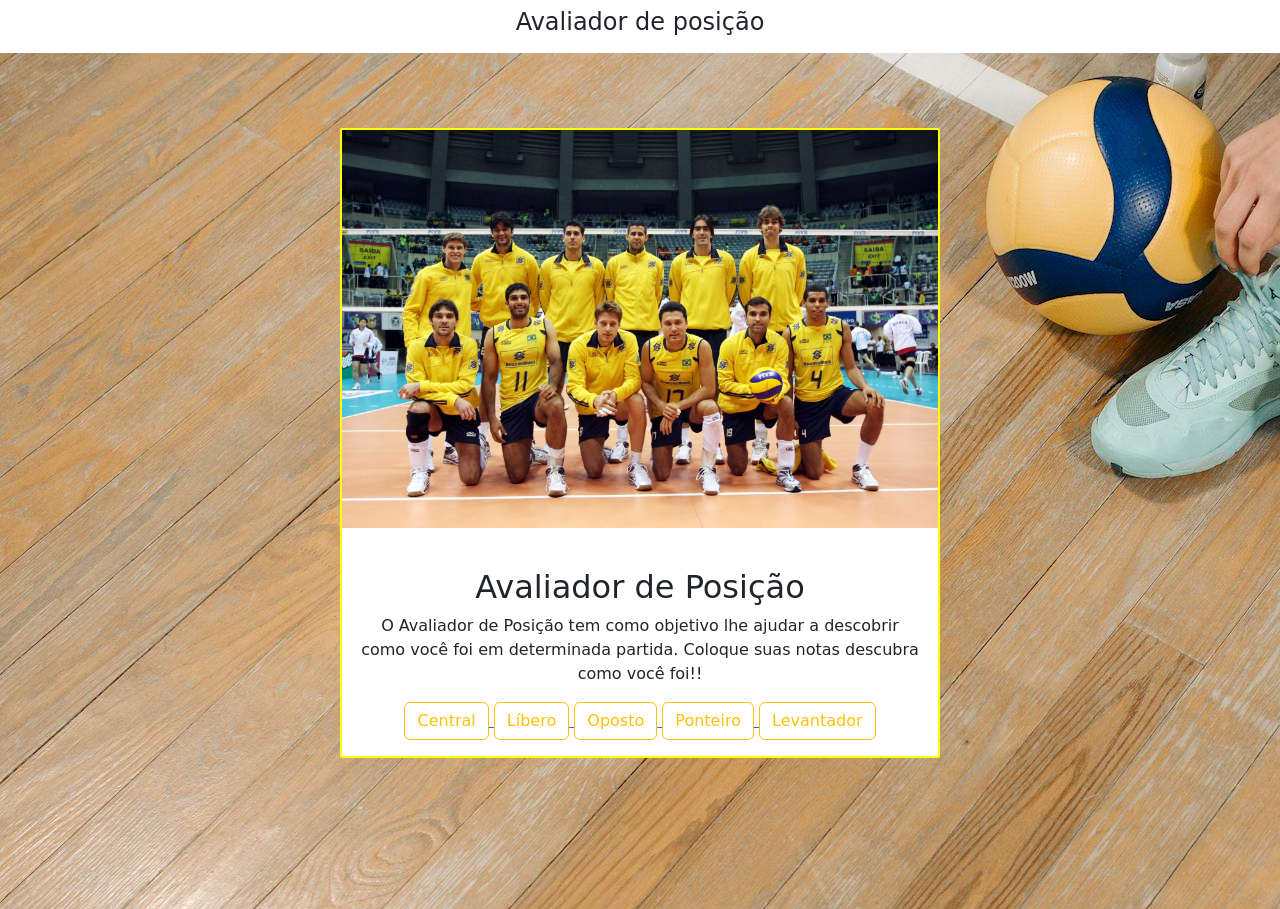
<file: index.html>
<!DOCTYPE html>
<html lang="en">

<head>
  <meta charset="UTF-8">
  <meta name="viewport" content="width=device-width, initial-scale=1.0">
  <title> Avaliador de Posição </title>

  <link href="https://cdn.jsdelivr.net/npm/bootstrap@5.3.3/dist/css/bootstrap.min.css" rel="stylesheet"
    integrity="sha384-QWTKZyjpPEjISv5WaRU9OFeRpok6YctnYmDr5pNlyT2bRjXh0JMhjY6hW+ALEwIH" crossorigin="anonymous">

  <link rel="stylesheet" href="https://cdn.jsdelivr.net/npm/bootstrap-icons@1.11.3/font/bootstrap-icons.min.css">

  <link rel="stylesheet" href="css/style.css">

  <link rel="icon" href="imagens/imagem_2024-04-17_084937786-removebg-preview.png">

</head>

<body>

  
   <div class="bg-white p-2">
      <h4 class=" text-center ">
        Avaliador de posição
      </h4>
    </div>
    
  


  <div class="card">
    <img src="imagens/equipe.jpg">
    <div class="card-body text-center"> <!-- card body faz a composição do card no site -->
      <h2 class="text-center mt-4"> Avaliador de Posição </h2>
      <p class="text-center"> O Avaliador de Posição tem como objetivo lhe ajudar a descobrir como você foi em
        determinada partida. Coloque suas notas descubra como você foi!!</p>
      <div class="text-center">
        <a href='central.html'> <button class="btn btn-outline-warning">Central</button> </a>
        <a href='libero.html'> <button class="btn btn-outline-warning">Líbero</button> </a>
        <a href='oposto.html'> <button class="btn btn-outline-warning">Oposto</button> </a>
        <a href='ponteiro.html'> <button class="btn btn-outline-warning">Ponteiro</button> </a>
        <a href='levantador.html'> <button class="btn btn-outline-warning">Levantador</button> </a>
      </div>
    </div>
  </div>


</body>

</html>
</file>
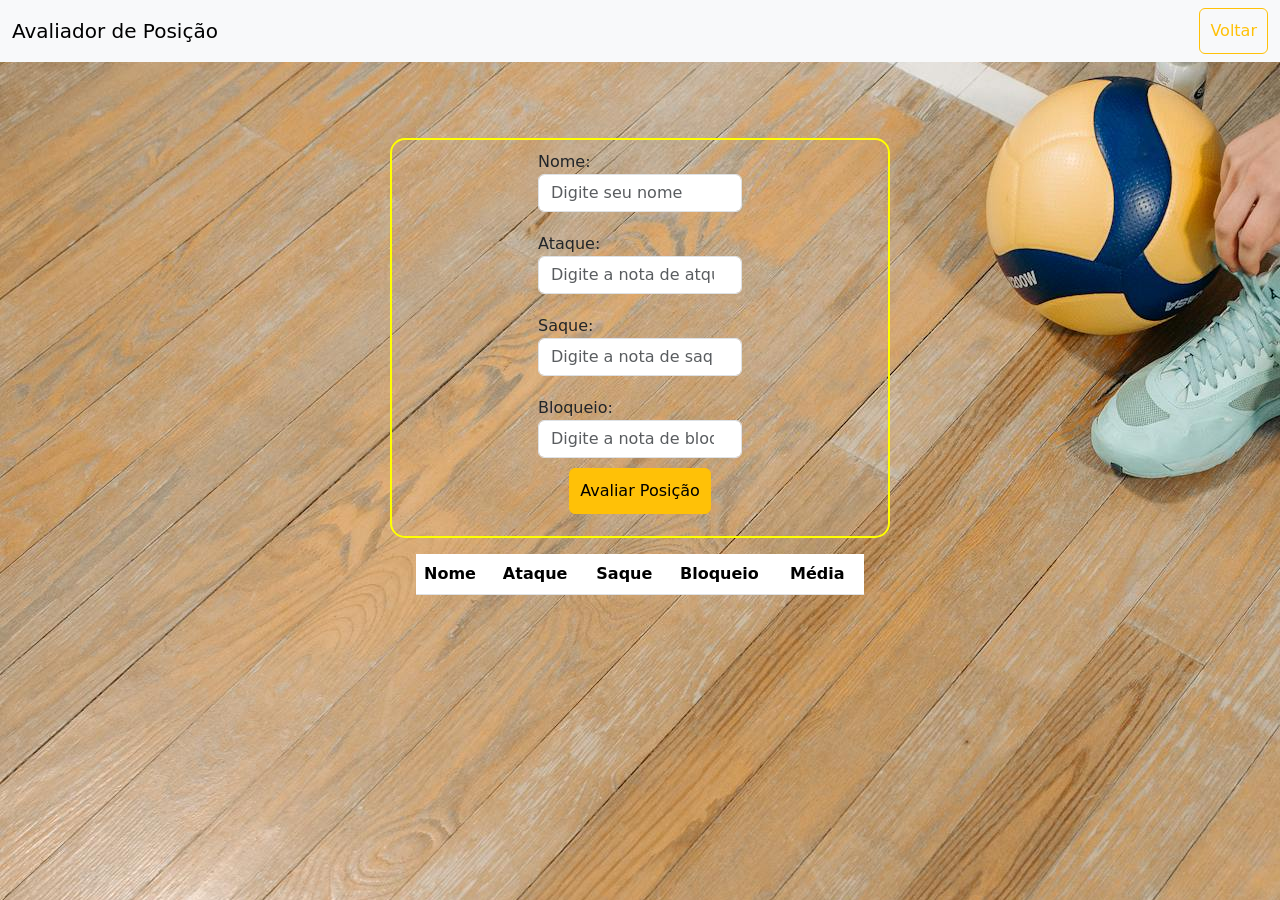
<file: central.html>
<!DOCTYPE html>
<html lang="en">
<head>
    <meta charset="UTF-8">
    <meta name="viewport" content="width=device-width, initial-scale=1.0">
    <title> Avaliador de Posição </title>

    <link href="https://cdn.jsdelivr.net/npm/bootstrap@5.3.3/dist/css/bootstrap.min.css" rel="stylesheet" integrity="sha384-QWTKZyjpPEjISv5WaRU9OFeRpok6YctnYmDr5pNlyT2bRjXh0JMhjY6hW+ALEwIH" crossorigin="anonymous">

    <link rel="stylesheet" href="https://cdn.jsdelivr.net/npm/bootstrap-icons@1.11.3/font/bootstrap-icons.min.css">

    <link rel="stylesheet" href="css/central.css">

</head>
<body>

  <nav class="navbar navbar-expand-lg bg-body-tertiary">
    <div class="container-fluid">
      <a class="navbar-brand" href="#"> Avaliador de Posição </a>
      <button class="navbar-toggler" type="button" data-bs-toggle="collapse" data-bs-target="#navbarSupportedContent" aria-controls="navbarSupportedContent" aria-expanded="false" aria-label="Toggle navigation">
        <span class="navbar-toggler-icon"></span>
      </button>
        <form class="d-flex" role="search">
          <a href='index.html'> <button type="button" class="btn btn-outline-warning"> Voltar </button> </a>
        </form>
      </div>
    </div>
  </nav>
    
    <div class="container estilizacao"> <!-- estilização usada para style do container todo -->
        <div class="row">
          <div class="col-md-6 offset-md-3"> <!-- configurações do contianer para ficar responsivo -->
            <form>
              <div class="formulario"> <!-- formulario usada para personalizar o formulario -->
                <label for="nome">Nome:</label>
                <input type="text" class="form-control" id="nome" placeholder="Digite seu nome">
              </div>

              <div class="formulario">
                <label for="ataque">Ataque:</label>
                <input type="number" class="form-control" id="ataque" placeholder="Digite a nota de atque">
              </div>

              <div class="formulario">
                <label for="saque">Saque:</label>
                <input type="number" class="form-control" id="saque" placeholder="Digite a nota de saque">
              </div>

              <div class="formulario">
                <label for="bloqueio">Bloqueio:</label>
                <input type="number" class="form-control" id="bloqueio" placeholder="Digite a nota de bloqueio">
              </div>

            <div class="botao"> <!-- classe utilizada para a estilização do botão -->
              <button type="button" class="btn btn-warning" onclick="avaliar()"> Avaliar Posição </button> <!-- botao para chamar o método avaliar() -->
            </div>
          </div>
        </div>

        <div class="container">
            <div class="row">
              <div class="col">
                <table class="table"> <!-- classe table usada para esilização também -->
                  <thead>
                    <tr>
                      <th scope="col">Nome</th>
                      <th scope="col">Ataque</th>
                      <th scope="col">Saque</th>
                      <th scope="col">Bloqueio</th>
                      <th scope="col">Média</th>
                    </tr>
                  </thead>
                  <tbody id="resultado">

                    <!-- onde será exibido os resultados na tabela -->
                    
                  </tbody>
                </table>
              </div>
            </div>
          </div>

      </div>
      

      <script src="js/central.js"></script> <!-- chama o arquivo para calcular tudo -->

</body>
</html>
</file>
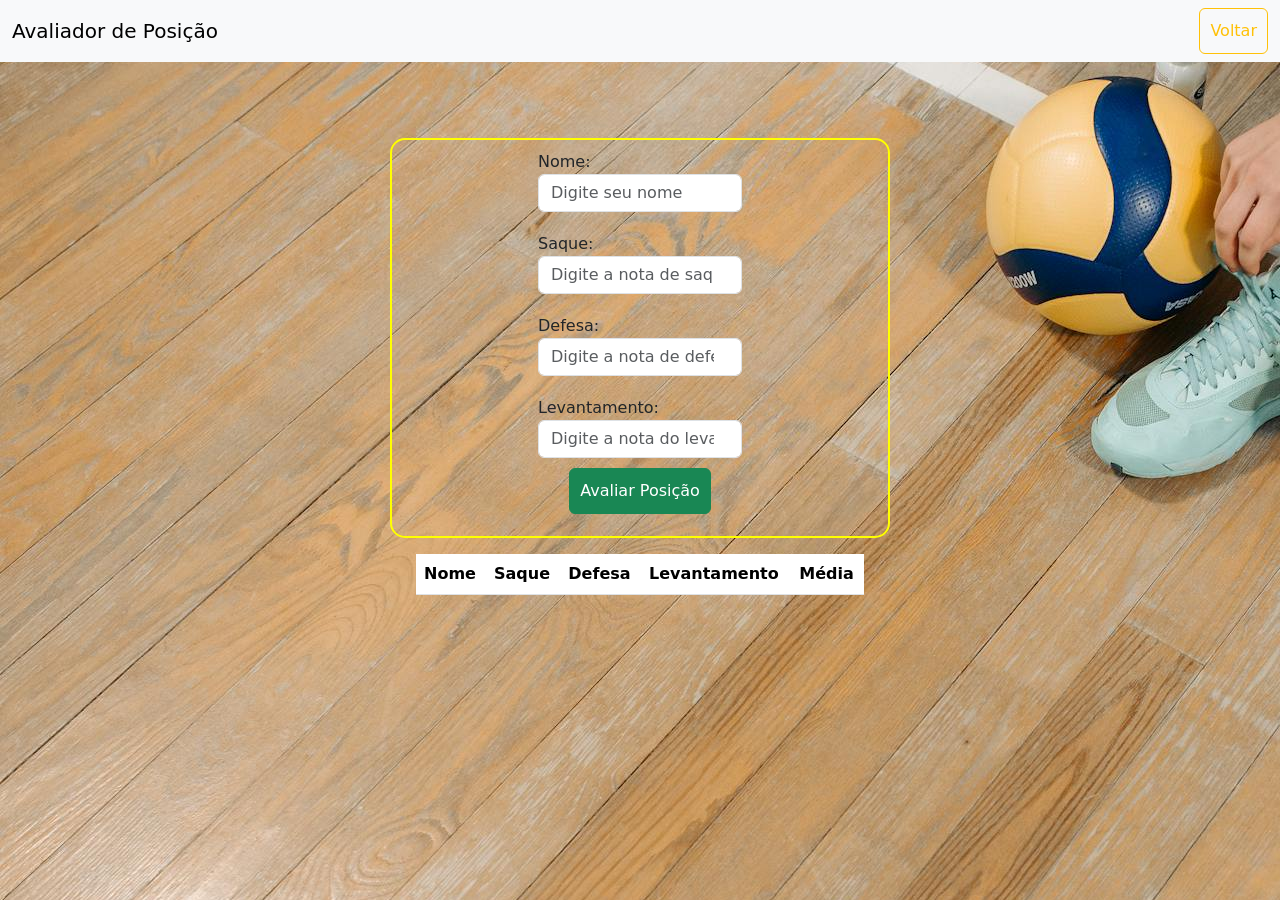
<file: levantador.html>
<!DOCTYPE html>
<html lang="en">
<head>
    <meta charset="UTF-8">
    <meta name="viewport" content="width=device-width, initial-scale=1.0">
    <title> Avaliador de Posição </title>

    <link href="https://cdn.jsdelivr.net/npm/bootstrap@5.3.3/dist/css/bootstrap.min.css" rel="stylesheet" integrity="sha384-QWTKZyjpPEjISv5WaRU9OFeRpok6YctnYmDr5pNlyT2bRjXh0JMhjY6hW+ALEwIH" crossorigin="anonymous">

    <link rel="stylesheet" href="https://cdn.jsdelivr.net/npm/bootstrap-icons@1.11.3/font/bootstrap-icons.min.css">

    <link rel="stylesheet" href="css/levantador.css">

</head>
<body>

  <nav class="navbar navbar-expand-lg bg-body-tertiary"> <!-- configurações da navbar -->
    <div class="container-fluid">
      <a class="navbar-brand" href="#"> Avaliador de Posição </a>
      <button class="navbar-toggler" type="button" data-bs-toggle="collapse" data-bs-target="#navbarSupportedContent" aria-controls="navbarSupportedContent" aria-expanded="false" aria-label="Toggle navigation">
        <span class="navbar-toggler-icon"></span>
      </button>
        <form class="d-flex" role="search">
          <a href='index.html'> <button type="button" class="btn btn-outline-warning"> Voltar </button> </a>
        </form>
      </div>
    </div>
  </nav>

    
      <div class="container estilizacao"> <!-- estilização usada no style -->
        <div class="row">
            <div class="col-sm-10 offset-sm-1 col-md-8 offset-md-2 col-lg-6 offset-lg-3"> <!-- para a responsovodade correta -->
                <form>
                    <div class="formulario"> <!-- formulário usado no style -->
                        <label for="nome">Nome:</label>
                        <input type="text" class="form-control" id="nome" placeholder="Digite seu nome">
                    </div>
    
                    <div class="formulario">
                        <label for="saque">Saque:</label>
                        <input type="number" class="form-control" id="saque" placeholder="Digite a nota de saque">
                    </div>
    
                    <div class="formulario">
                        <label for="defesa">Defesa:</label>
                        <input type="number" class="form-control" id="defesa" placeholder="Digite a nota de defesa">
                    </div>
    
                    <div class="formulario">
                        <label for="levantamento">Levantamento:</label>
                        <input type="number" class="form-control" id="levantamento" placeholder="Digite a nota do levantamento">
                    </div>
    
                    <div class="botao">
                        <button type="button" class="btn btn-success btn-block" onclick="avaliar()">Avaliar Posição</button>
                    </div>
                </form>
            </div>
        </div>

        <div class="container">
          <div class="row">
            <div class="col">
              <table class="table"> <!-- classe table usada para esilização também -->
                <thead>
                  <tr>
                    <th scope="col">Nome</th>
                    <th scope="col">Saque</th>
                    <th scope="col">Defesa</th>
                    <th scope="col">Levantamento</th>
                    <th scope="col">Média</th>
                  </tr>
                </thead>
                <tbody id="resultado">

                  <!-- onde será exibido os resultados na tabela -->
                  
                </tbody>
              </table>
            </div>
          </div>
        </div>

      </div>

    </div>

      

      <script src="js/levantador.js"></script> <!-- chama o arquivo para calcular tudo -->

</body>
</html>
</file>
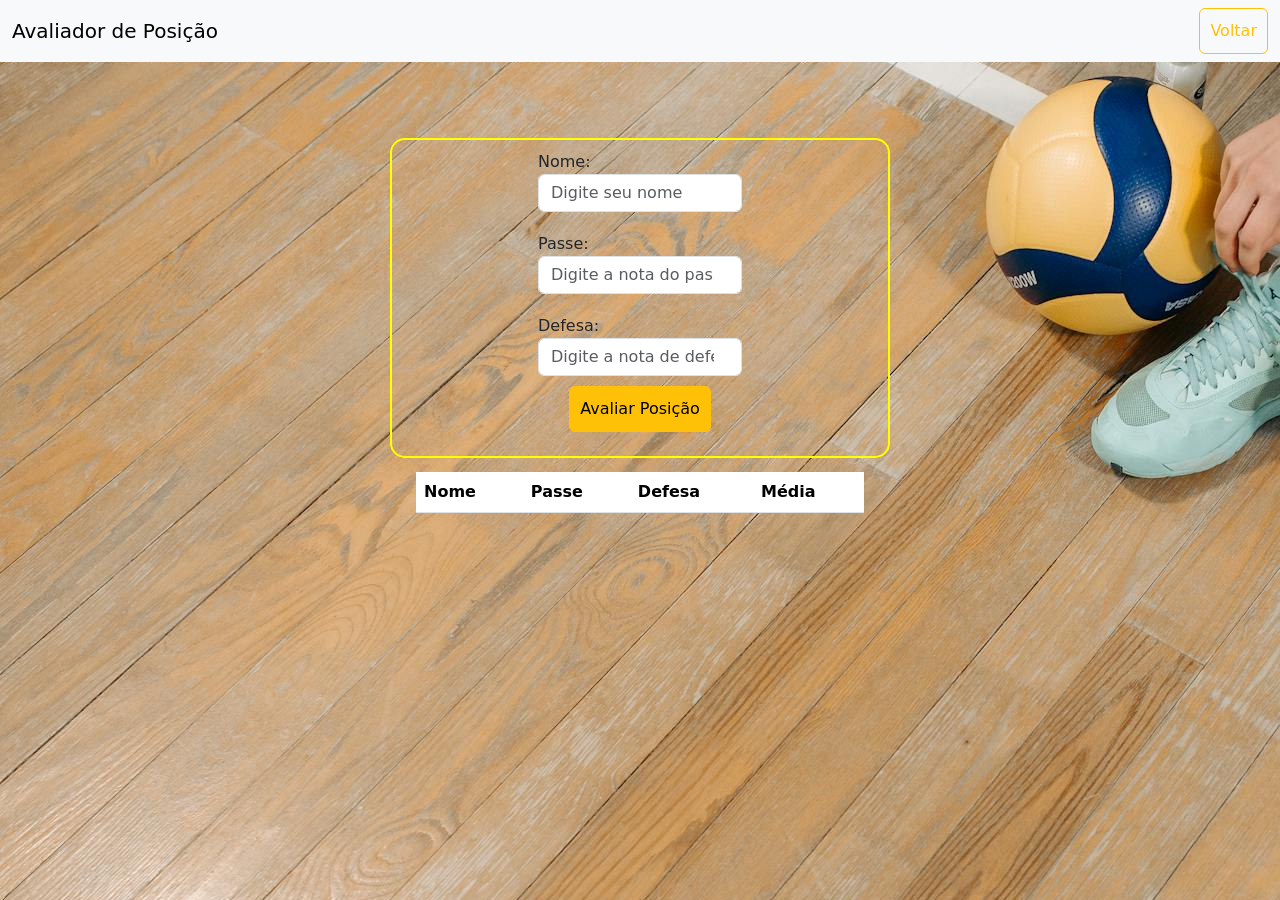
<file: libero.html>
<!DOCTYPE html>
<html lang="en">
<head>
    <meta charset="UTF-8">
    <meta name="viewport" content="width=device-width, initial-scale=1.0">
    <title> Avaliador de Posição </title>

    <link href="https://cdn.jsdelivr.net/npm/bootstrap@5.3.3/dist/css/bootstrap.min.css" rel="stylesheet" integrity="sha384-QWTKZyjpPEjISv5WaRU9OFeRpok6YctnYmDr5pNlyT2bRjXh0JMhjY6hW+ALEwIH" crossorigin="anonymous">

    <link rel="stylesheet" href="https://cdn.jsdelivr.net/npm/bootstrap-icons@1.11.3/font/bootstrap-icons.min.css">

    <link rel="stylesheet" href="css/libero.css">

</head>
<body>

  <nav class="navbar navbar-expand-lg bg-body-tertiary">
    <div class="container-fluid">
      <a class="navbar-brand" href="#"> Avaliador de Posição </a>
      <button class="navbar-toggler" type="button" data-bs-toggle="collapse" data-bs-target="#navbarSupportedContent" aria-controls="navbarSupportedContent" aria-expanded="false" aria-label="Toggle navigation">
        <span class="navbar-toggler-icon"></span>
      </button>
        <form class="d-flex" role="search">
          <a href='index.html'> <button type="button" class="btn btn-outline-warning"> Voltar </button> </a>
        </form>
      </div>
    </div>
  </nav>
    
    <div class="container estilizacao"> <!-- estilização usada para style do container todo -->
        <div class="row">
          <div class="col-md-6 offset-md-3">
            <form>
              <div class="formulario"> <!-- formulario usada para personalizar o formulario -->
                <label for="nome">Nome:</label>
                <input type="text" class="form-control" id="nome" placeholder="Digite seu nome">
              </div>

              <div class="formulario">
                <label for="passe">Passe:</label>
                <input type="number" class="form-control" id="passe" placeholder="Digite a nota do passe">
              </div>

              <div class="formulario">
                <label for="defesa">Defesa:</label>
                <input type="number" class="form-control" id="defesa" placeholder="Digite a nota de defesa">
              </div>

            <div class="botao">
              <button type="button" class="btn btn-warning" onclick="avaliar()"> Avaliar Posição </button> <!-- botao para chamar o método avaliar() -->
            </div>
          </div>
        </div>

        <div class="container">
            <div class="row">
              <div class="col">
                <table class="table"> <!-- classe table usada para esilização também -->
                  <thead>
                    <tr>
                      <th scope="col">Nome</th>
                      <th scope="col">Passe</th>
                      <th scope="col">Defesa</th>
                      <th scope="col">Média</th>
                    </tr>
                  </thead>
                  <tbody id="resultado">

                    <!-- onde será exibido os resultados na tabela -->
                    
                  </tbody>
                </table>
              </div>
            </div>
          </div>

      </div>
      

      <script src="js/libero.js"></script> <!-- chama o arquivo para calcular tudo -->

</body>
</html>
</file>
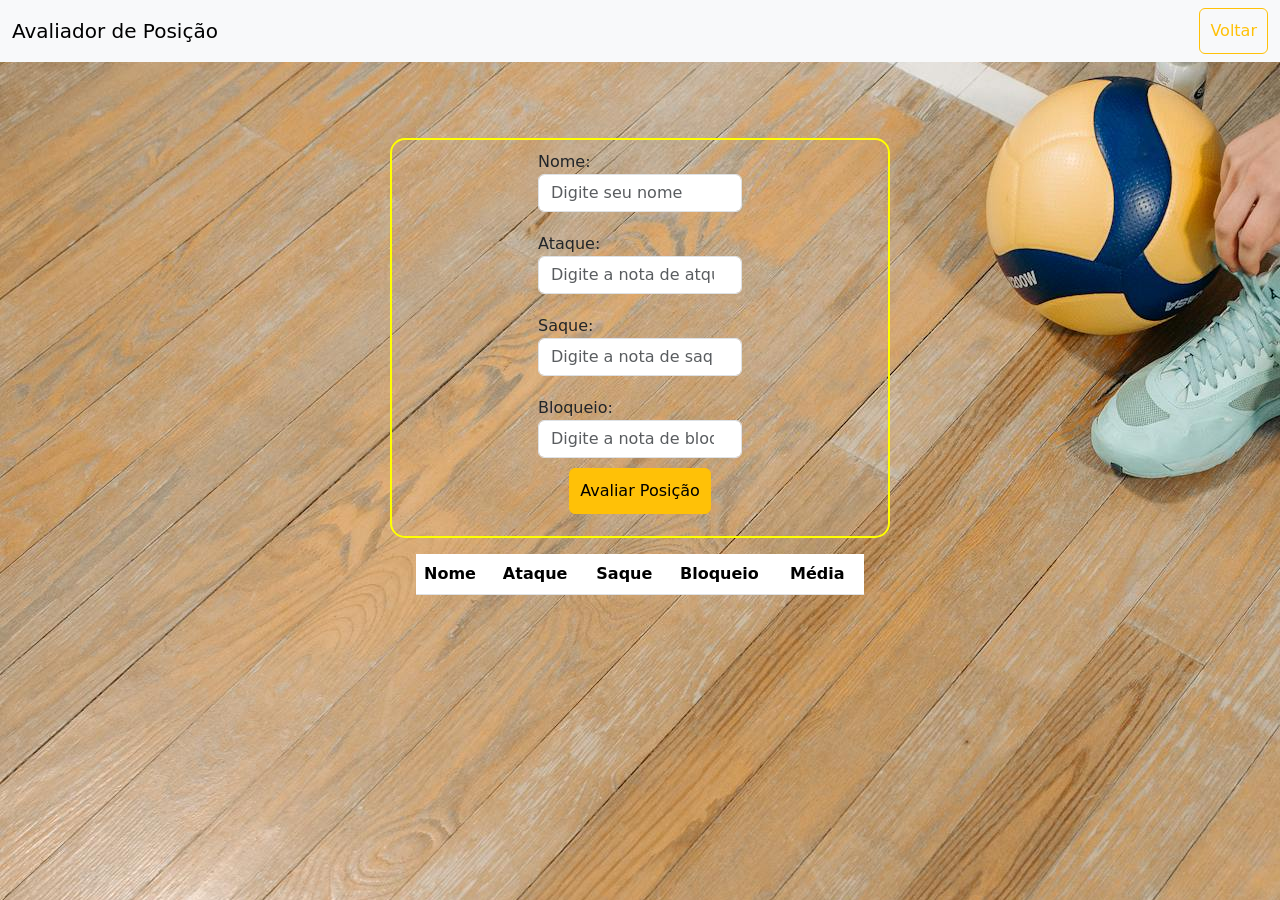
<file: oposto.html>
<!DOCTYPE html>
<html lang="en">
<head>
    <meta charset="UTF-8">
    <meta name="viewport" content="width=device-width, initial-scale=1.0">
    <title> Avaliador de Posição </title>

    <link href="https://cdn.jsdelivr.net/npm/bootstrap@5.3.3/dist/css/bootstrap.min.css" rel="stylesheet" integrity="sha384-QWTKZyjpPEjISv5WaRU9OFeRpok6YctnYmDr5pNlyT2bRjXh0JMhjY6hW+ALEwIH" crossorigin="anonymous">

    <link rel="stylesheet" href="https://cdn.jsdelivr.net/npm/bootstrap-icons@1.11.3/font/bootstrap-icons.min.css">

    <link rel="stylesheet" href="css/oposto.css">

</head>
<body>

  <nav class="navbar navbar-expand-lg bg-body-tertiary">
    <div class="container-fluid">
      <a class="navbar-brand" href="#"> Avaliador de Posição </a>
      <button class="navbar-toggler" type="button" data-bs-toggle="collapse" data-bs-target="#navbarSupportedContent" aria-controls="navbarSupportedContent" aria-expanded="false" aria-label="Toggle navigation">
        <span class="navbar-toggler-icon"></span>
      </button>
        <form class="d-flex" role="search">
          <a href='index.html'> <button type="button" class="btn btn-outline-warning"> Voltar </button> </a>
        </form>
      </div>
    </div>
  </nav>
    
      <div class="container estilizacao"> <!-- estilização usada para style do container todo -->
        <div class="row">
            <div class="col-md-6 offset-md-3"> <!-- class para a reponsividade -->
                <form>
                    <div class="formulario"> <!-- formulario usada para personalizar o formulario -->
                        <label for="nome">Nome:</label>
                        <input type="text" class="form-control" id="nome" placeholder="Digite seu nome">
                    </div>
    
                    <div class="formulario">
                        <label for="ataque">Ataque:</label>
                        <input type="number" class="form-control" id="ataque" placeholder="Digite a nota de atque">
                    </div>
    
                    <div class="formulario">
                        <label for="saque">Saque:</label>
                        <input type="number" class="form-control" id="saque" placeholder="Digite a nota de saque">
                    </div>
    
                    <div class="formulario">
                        <label for="bloqueio">Bloqueio:</label>
                        <input type="number" class="form-control" id="bloqueio" placeholder="Digite a nota de bloqueio">
                    </div>
    
                    <div class="botao">
                        <button type="button" class="btn btn-warning" onclick="avaliar()"> Avaliar Posição </button> <!-- botao para chamar o método avaliar() -->
                    </div>
                </form>
            </div>
        </div>

        <div class="container">
          <div class="row">
            <div class="col">
              <table class="table"> <!-- classe table usada para esilização também -->
                <thead>
                  <tr>
                    <th scope="col">Nome</th>
                    <th scope="col">Ataque</th>
                    <th scope="col">Saque</th>
                    <th scope="col">Bloqueio</th>
                    <th scope="col">Média</th>
                  </tr>
                </thead>
                <tbody id="resultado">

                  <!-- onde será exibido os resultados na tabela -->
                  
                </tbody>
              </table>
            </div>
          </div>
        </div>

      </div>
      
    </div>
      

      <script src="js/oposto.js"></script> <!-- chama o arquivo para calcular tudo -->

</body>
</html>
</file>
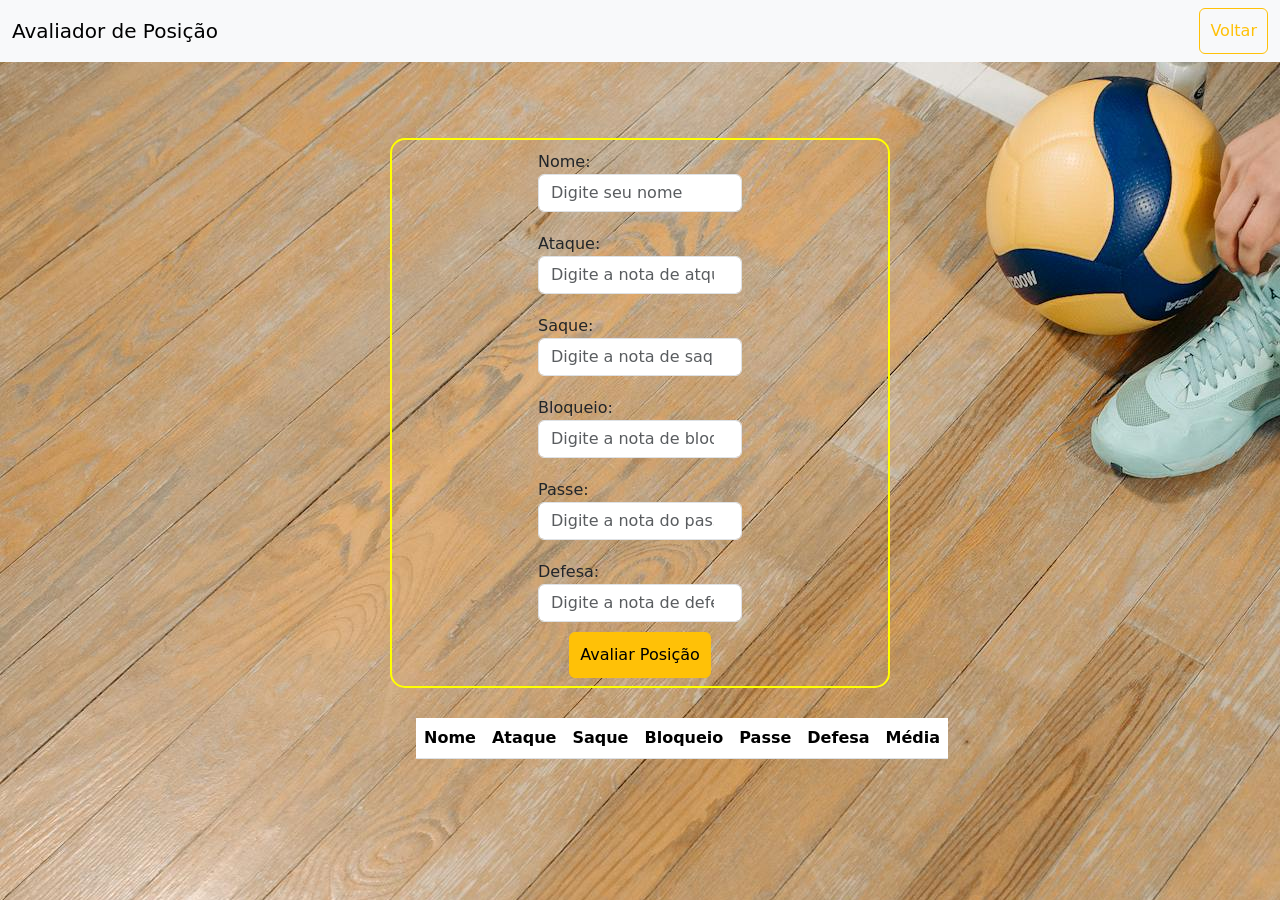
<file: ponteiro.html>
<!DOCTYPE html>
<html lang="en">
<head>
    <meta charset="UTF-8">
    <meta name="viewport" content="width=device-width, initial-scale=1.0">
    <title> Avaliador de Posição </title>

    <link href="https://cdn.jsdelivr.net/npm/bootstrap@5.3.3/dist/css/bootstrap.min.css" rel="stylesheet" integrity="sha384-QWTKZyjpPEjISv5WaRU9OFeRpok6YctnYmDr5pNlyT2bRjXh0JMhjY6hW+ALEwIH" crossorigin="anonymous">

    <link rel="stylesheet" href="https://cdn.jsdelivr.net/npm/bootstrap-icons@1.11.3/font/bootstrap-icons.min.css">

    <link rel="stylesheet" href="css/ponteiro.css">

</head>
<body>

    <nav class="navbar navbar-expand-lg bg-body-tertiary"> <!-- reponsividade e estilo do bootstrap -->
    <div class="container-fluid">
      <a class="navbar-brand" href="#"> Avaliador de Posição </a>
      <button class="navbar-toggler" type="button" data-bs-toggle="collapse" data-bs-target="#navbarSupportedContent" aria-controls="navbarSupportedContent" aria-expanded="false" aria-label="Toggle navigation">
        <span class="navbar-toggler-icon"></span>
      </button>
        <form class="d-flex" role="search">
          <a href='index.html'> <button type="button" class="btn btn-outline-warning"> Voltar </button> </a>
        </form>
      </div>
    </div>
  </nav>
    
      <div class="container estilizacao"> <!-- estilização usada para style do container todo -->
        <div class="row">
            <div class="col-md-8 offset-md-2 col-lg-6 offset-lg-3"> <!-- para a responsovodade correta -->
                <form>
                    <div class="formulario"> <!-- formulario usada para personalizar o formulario -->
                        <label for="nome">Nome:</label>
                        <input type="text" class="form-control" id="nome" placeholder="Digite seu nome">
                    </div>
    
                    <div class="formulario">
                        <label for="ataque">Ataque:</label>
                        <input type="number" class="form-control" id="ataque" placeholder="Digite a nota de atque">
                    </div>
    
                    <div class="formulario">
                        <label for="saque">Saque:</label>
                        <input type="number" class="form-control" id="saque" placeholder="Digite a nota de saque">
                    </div>
    
                    <div class="formulario">
                        <label for="bloqueio">Bloqueio:</label>
                        <input type="number" class="form-control" id="bloqueio" placeholder="Digite a nota de bloqueio">
                    </div>
    
                    <div class="formulario">
                        <label for="passe">Passe:</label>
                        <input type="number" class="form-control" id="passe" placeholder="Digite a nota do passe">
                    </div>
    
                    <div class="formulario">
                        <label for="defesa">Defesa:</label>
                        <input type="number" class="form-control" id="defesa" placeholder="Digite a nota de defesa">
                    </div>
    
                    <div class="botao">
                        <button type="button" class="btn btn-warning" onclick="avaliar()">Avaliar Posição</button> <!-- botao para chamar o método avaliar() -->
                    </div>
                </form>
            </div>
        </div>

        <div class="container">
          <div class="row">
            <div class="col">
              <table class="table"> <!-- classe table usada para esilização também -->
                <thead>
                  <tr>
                    <th scope="col">Nome</th>
                    <th scope="col">Ataque</th>
                    <th scope="col">Saque</th>
                    <th scope="col">Bloqueio</th>
                    <th scope="col">Passe</th>
                    <th scope="col">Defesa</th>
                    <th scope="col">Média</th>
                  </tr>
                </thead>
                <tbody id="resultado">

                  <!-- onde será exibido os resultados na tabela -->
                  
                </tbody>
              </table>
            </div>
          </div>
        </div>

      </div>

    </div>
      

      <script src="js/ponteiro.js"></script> <!-- chama o arquivo para calcular tudo -->

</body>
</html>
</file>
<file: css/style.css>
.card {

    max-width: 600px; /* define o tamanho do cartao, deixa ele correto */
    margin: 0 auto; /* define a margem para ficar ao centro de tudo */
    border-radius: 2px; /* a borda redonda e sua circunferência */
    margin-top: 2cm; 
    margin-bottom: 4cm;
    border: 2px solid yellow;

}

body {

    background-image: url( ../imagens/PlanoDeFundo.jpg);
    background-repeat: no-repeat;
    background-attachment: scroll;
    background-size: cover 100vh;
    
}

.navText{
    font-family: Georgia, 'Times New Roman', Times, serif;
    
}
</file>
<file: css/central.css>
.estilizacao {

    width: 500px;
    height: 400px;
    margin-top: 2cm;
    border: 2px solid black;
    border-radius: 15px;
    border: 2px solid yellow;

}

  
.botao {

    text-align: center; /* deixa o botao no centro do container */

}

.formulario {

    margin-left: 0;
    padding: 10px;

}

.btn {

    padding: 10px; /* faz o espaço interno no botao avaliar jogador */

}

.table {

    margin-top: 40px; /* altera a margem da tabela em relação ao formulário e botão */
}

body {

    background-image: url( ../imagens/PlanoDeFundo.jpg);
    background-repeat: no-repeat;
    background-attachment: scroll;
    background-size: cover 100vh;

}
</file>
<file: css/levantador.css>
.estilizacao {

    width: 500px;
    height: 400px;
    margin-top: 2cm;
    border: 2px solid black;
    border-radius: 15px;
    border: 2px solid yellow;

}

  
.botao {

    text-align: center; /* deixa o botao no centro do container */

}

.formulario {

    margin-left: 0;
    padding: 10px;

}

.btn {

    padding: 10px; /* faz o espaço interno no botao avaliar jogador */

}

.table {

    margin-top: 40px;

}

body {

    background-image: url( ../imagens/PlanoDeFundo.jpg);
    background-repeat: no-repeat;
    background-attachment: scroll;
    background-size: cover 100vh;

}
</file>
<file: css/libero.css>
.estilizacao {

    width: 500px;
    height: 320px;
    margin-top: 2cm;
    border: 2px solid black;
    border-radius: 15px;
    border: 2px solid yellow;

}

  
.botao {

    text-align: center; /* deixa o botao no centro do container */

}

.formulario {

    margin-left: 0;
    padding: 10px;

}

.btn {

    padding: 10px; /* faz o espaço interno no botao avaliar jogador */

}

.table {

    margin-top: 40px;

}

body {

    background-image: url( ../imagens/PlanoDeFundo.jpg);
    background-repeat: no-repeat;
    background-attachment: scroll;
    background-size: cover 100vh;

}
</file>
<file: css/oposto.css>
.estilizacao {

    width: 500px;
    height: 400px;
    margin-top: 2cm;
    border: 2px solid black;
    border-radius: 15px;
    border: 2px solid yellow;

}

  
.botao {

    text-align: center; /* deixa o botao no centro do container */

}

.formulario {

    margin-left: 0;
    padding: 10px;

}

.btn {

    padding: 10px; /* faz o espaço interno no botao avaliar jogador */

}

.table {

    margin-top: 40px;

}

body {

    background-image: url( ../imagens/PlanoDeFundo.jpg);
    background-repeat: no-repeat;
    background-attachment: scroll;
    background-size: cover 100vh;

}
</file>
<file: css/ponteiro.css>
.estilizacao {

    width: 500px;
    height: 550px;
    margin-top: 2cm;
    border: 2px solid black;
    border-radius: 15px;
    border: 2px solid yellow;

}

  
.botao {

    text-align: center; /* deixa o botao no centro do container */

}

.formulario {

    margin-left: 0;
    padding: 10px;

}

.btn {

    padding: 10px; /* faz o espaço interno no botao avaliar jogador */

}

.table {

    margin-top: 40px;

}

body {

    background-image: url( ../imagens/PlanoDeFundo.jpg);
    background-repeat: no-repeat;
    background-attachment: scroll;
    background-size: cover 100vh;
}
</file>
